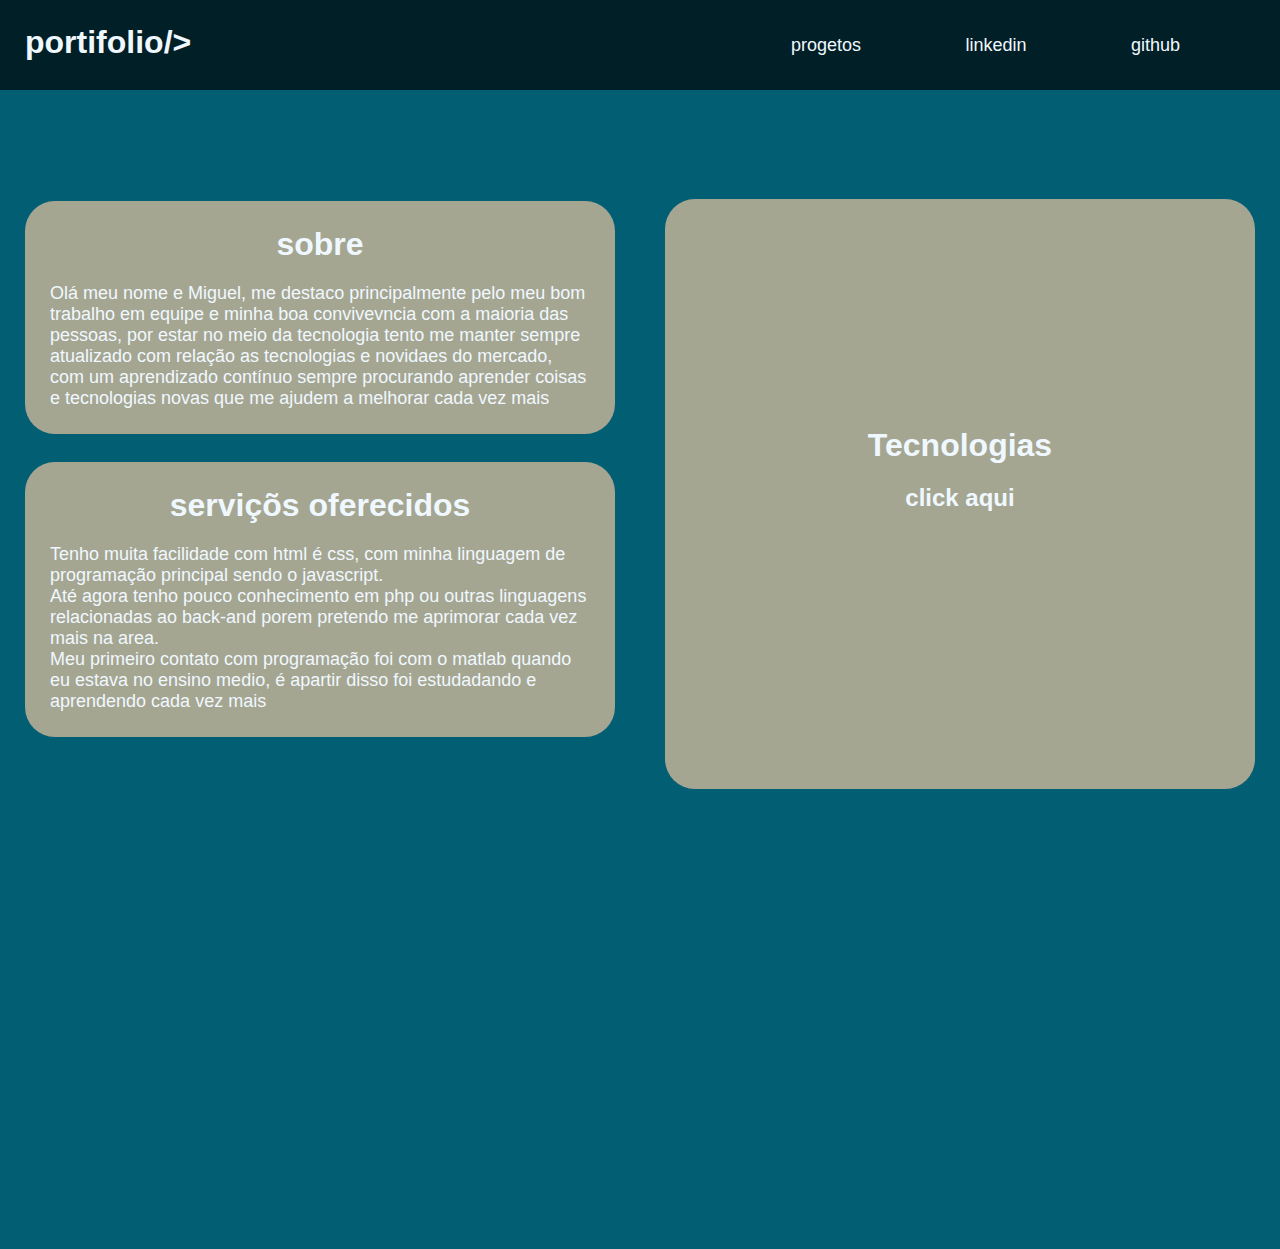
<file: index.html>
<!DOCTYPE html>
<html lang="pt-br">
<head>
    <meta charset="UTF-8">
    <meta http-equiv="X-UA-Compatible" content="IE=edge">
    <meta name="viewport" content="width=device-width, initial-scale=1.0">
    <link rel="stylesheet" href="estilos.css">
    <script src="srcript.js" defer></script>
    <script src="https://ajax.googleapis.com/ajax/libs/jquery/3.2.1/jquery.min.js"></script>
    <title>portifolio</title>
</head>
<body id="page" onscroll="open_ft()">
    <header>
        
        <h1 class="nome">portifolio/></h1>
        
        <nav id="removeBT">
            <ul>
                <a href="prjetos/projetos.html" class="link">progetos</a>
                <a href="https://www.linkedin.com/in/miguel-alves-018357257/" class="link" >linkedin</a>
                <a href="https://github.com/migu3ll1" class="link">github</a>
            </ul>
            <img src="imagens/listed-items_icon-icons.com_53953 (3).png" alt="botão de menu" class="menu_nav" onclick="navBar()">
        </nav>
    </header>
    <div class="nav_mobile">
        <img src="imagens/menu_left_outline_icon_139383.png" alt="icone para fechar o menu" class="bt_menu_remove" onclick="navclose()">
        <div class="nav_links">
            <a href="prjetos/projetos.html" class="links2">progetos</a>
            <a href="https://www.linkedin.com/in/miguel-alves-018357257/" class="links2">linkedin</a>
            <a href="https://github.com/migu3ll1" class="links2">github</a>
        </div>
    </div>

        <section class="area1">
            <div class="sub_ar1" onmouseenter="blurCaixa()" onmouseout="removeblur()">
                <h1 onmouseenter="blurCaixa()" onmouseout="removeblur()">sobre</h1>
                <p onmouseenter="blurCaixa()" onmouseout="removeblur()">Olá meu nome e Miguel, me destaco principalmente pelo meu bom trabalho em equipe e minha boa convivevncia com a maioria das pessoas, por estar no meio da tecnologia tento me manter sempre atualizado com relação as tecnologias e novidaes do mercado, com um aprendizado contínuo sempre procurando aprender coisas e tecnologias novas que me ajudem a melhorar cada vez mais</p>
            </div>
            <div class="sub_ar2" onmouseenter="blurCaixa2()" onmouseout="removeblur2()">
                <h1 onmouseenter="blurCaixa2()" onmouseout="removeblur2()"> serviçõs oferecidos</h1>
                <p onmouseenter="blurCaixa2()" onmouseout="removeblur2()">Tenho muita facilidade com html é css, com minha linguagem de programação principal sendo o javascript.
                    <br>
                    Até agora tenho pouco conhecimento em php ou outras linguagens relacionadas ao back-and porem pretendo me aprimorar cada vez mais na area. 
                    <br>
                    Meu primeiro contato com programação foi com o matlab quando eu estava no ensino medio, é apartir disso foi estudadando e aprendendo cada vez mais</p>
            </div>
        </section>
        <!--caixa de tecnologias-->
        <section class="area2" onclick="tec()" onmouseenter="caixablurTec()" onmouseout="removeblurTec()" >
            <h1 class="titulo">Tecnologias</h1>
            <h2 class="subTitulo">click aqui</h2>
            <div class="ico_tec"  onmouseout="removeblurTec()" onmouseenter="caixablurTec()">
                <article>
                    <a href="" class="tecnologiasIconesLink" onmouseenter="tecInformation1()" onmouseout="removeTecInformation1()">
                        <img  onmouseout="removeblurTec()" onmouseenter="caixablurTec()" class="img_ico" src="imagens/icones tecnologias/file_type_css_icon_130661.png" alt="css">
                    </a>
                    
                    <a href="" class="tecnologiasIconesLink" onmouseenter="tecInformation2()" onmouseout="removeTecInformation2()">
                        <img  onmouseout="removeblurTec()" onmouseenter="caixablurTec()" class="img_ico" src="imagens/icones tecnologias/file_type_html_icon_130541.png" alt="html">
                    </a>
                    
                    <a href="" class="tecnologiasIconesLink" onmouseenter="tecInformation3()" onmouseout="removeTecInformation3()">
                        <img  onmouseout="removeblurTec()" onmouseenter="caixablurTec()" class="img_ico" src="imagens/icones tecnologias/file_type_js_official_icon_130509.png" alt="js">
                    </a>
                </article>
                <article>
                    <a href="" class="tecnologiasIconesLink" onmouseenter="tecInformation4()" onmouseout="removeTecInformation4()">
                        <img  onmouseout="removeblurTec()" onmouseenter="caixablurTec()" class="img_ico" src="imagens/icones tecnologias/file_type_node_icon_130301.png" alt="node">
                    </a>

                    <a href="" class="tecnologiasIconesLink" onmouseenter="tecInformation5()" onmouseout="removeTecInformation5()">
                        <img  onmouseout="removeblurTec()" onmouseenter="caixablurTec()" class="img_ico" src="imagens/icones tecnologias/file_type_php_icon_130266.png" alt="php">
                    </a>

                    <a href="" class="tecnologiasIconesLink" onmouseenter="tecInformation6()" onmouseout="removeTecInformation6()">
                        <img  onmouseout="removeblurTec()" onmouseenter="caixablurTec()" class="img_ico" src="imagens/icones tecnologias/file_type_matlab_icon_130398.png" alt="matlab">
                    </a>
                </article>
            </div>
             <article>
                <!--texto css-->
                <p class="sobreAsTecnologias" id="txtcss">É uma linguagem de estilo (en-US) usada para descrever a apresentação de um documento escrito em html ou xml</p>
                <!--texto html-->
                <p class="sobreAsTecnologias" id="txthtml">É uma linguagem de marcação utilizada na construção de paginas web, documentos html são interpretados por navegadores web </p>
                <!--texto js-->
                <p class="sobreAsTecnologias" id="txtjs">O javascript surgiu como uma tecnologia do lado do navegador para tornar as aplicações web mais dinâmicas</p>
                <!--texto node-->
                <p class="sobreAsTecnologias" id="txtnode">Node.js é um software de codigo aberto, multiplataforma, baseado no interpretador v8 do google e que permite a execução de codigos javascript fora do navegador web</p>
                <!--texto php-->
                <p class="sobreAsTecnologias" id="txtphp">É uma linguagemde do tipo server-side com diversos propósitos. mais sua principal função e gerar codigos dinamicos no site</p>
                <!--texto matlab-->
                <p class="sobreAsTecnologias" id="txtmat">um software com uma linguagem propria voltado para o cálculo numérico</p>

             </article>
        </section>
    <footer class="mostrar">
        <div class="sub_div_ft">
            <p id="txt_ft">entre em contato com qualquer uma das redes sociais disponiveis e vamos trabalhar juntos em projetos que possam revolucionar o mercado, estou pronto para dar meu melhor programando para você</p>
            <!--github-->
            <a href="https://github.com/migu3ll1"><img src="imagens/github_logo_icon_145252.png" alt="icone do github" class="ico"></a>
            <!--linkedin-->
            <a href="https://www.linkedin.com/in/miguel-alves-018357257/"><img src="imagens/linkedin_logo_icon_147268.png" alt="icone do linkedin" class="ico"></a>
        </div>
        <!--fotode perfil--><img src="imagens/WhatsApp Image 2023-04-07 at 08.56.06.jpeg" alt="foto perfil" class="ft_perfil">
        <b><a href="https://www.linkedin.com/in/miguel-alves-018357257/" class="contato_mobile">Entre em contato aqui, é vamos trabalhar juntos</a></b>
    </footer>
</body>
</html>
</file>
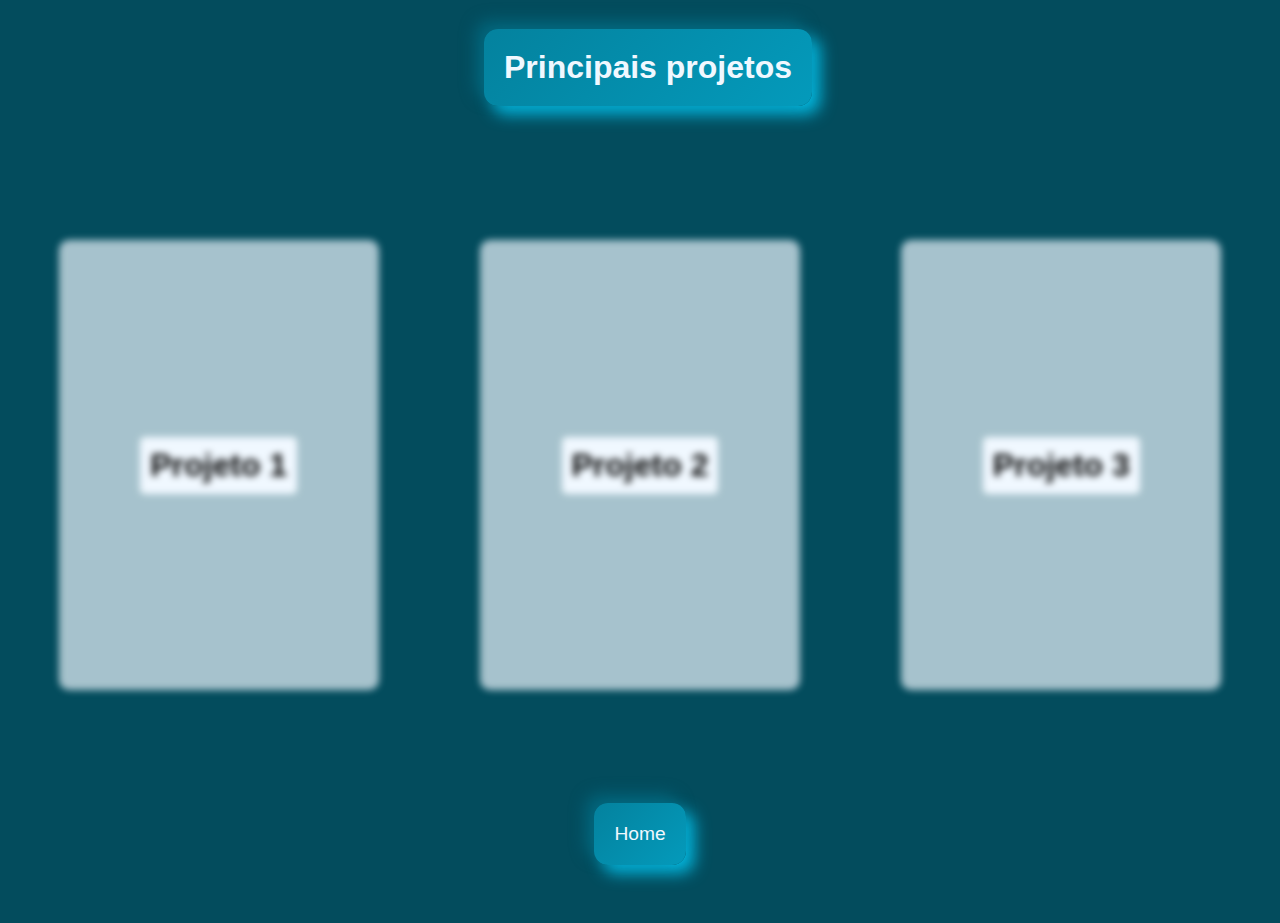
<file: prjetos/projetos.html>
<!DOCTYPE html>
<html lang="pt-br">
<head>
    <meta charset="UTF-8">
    <meta http-equiv="X-UA-Compatible" content="IE=edge">
    <meta name="viewport" content="width=device-width, initial-scale=1.0">
    <link rel="stylesheet" href="estilos.css">
    <script src="script.js"></script>
    <title>Document</title>
</head>
<body>
    <header> <h1 class="titulo">Principais projetos</h1></header>
    <main>
        <div class="pj1">
            <h1 class="t1">Projeto 1</h1>
            <h1 class="embreve1">Em breve</h1>
        </div>
        <div class="pj2">
            <h1 class="t2">Projeto 2</h1>
            <h1 class="embreve2">Em breve</h1>
        </div>
        <div class="pj3">
            <h1 class="t3">Projeto 3</h1>
            <h1 class="embreve3">Em breve</h1>
        </div>
    </main>
    <div class="conteinerBT"> 
        <a href="/index.html">
            <button class="titulo" id="home">Home</button>
        </a>
    </div>
</body>
</html>
</file>
<file: estilos.css>
*{
    padding: 0;
    margin: 0;
    box-sizing: border-box;
}
/* elementos da pagina */

body{
    display: grid;
    grid-template-rows: 10vh 1vh 30vh 30vh 20vh 20vh;
    grid-template-columns: repeat(4,1fr);
    grid-template-areas: 
    'hr hr hr hr'
    'mb mb mb mb'
    'are are ar ar'
    'are are ar ar'
    'ft ft ft ft'
    'ft ft ft ft'
    ;
    grid-gap: 50px;
    background-color: #025E73;
    font-family: Arial, Helvetica, sans-serif;
}
header{
    grid-area: hr;
    background-color: #011F26;
    display: flex;
    justify-content: space-between;
    align-items: center;
    color: aliceblue;
}
.nav_mobile{
    grid-area: mb;
    display: none;
}
.link{
    text-decoration: none;
    margin-right: 100px;
    color: aliceblue;
    font-size: large;
    animation: forwards 1s titulo_tc;
}
.link:hover{
    font-size: larger;
    background-color: aliceblue;
    padding: 15px;
    border-radius: 17px;
    color: #011F26;
    transition: all 0.5s;
}
.nome{
    margin-left: 25px;
    margin-top: 15px;
    position: relative;
    animation: forwards 2s entrada_sub;
}
.nome::after{
    content: " ";
    width: 0;
    height: 2px;
    background-color: aliceblue;
    border-radius: 20px; 
    position: absolute;
    bottom: 0;
    left: 0;
}
.nome:hover::after{
    width: 100%;
    transition: all 1s;
}
footer{
    grid-area: ft;
    background-color: #011F26;
    opacity: 0;
}
.area1{
    grid-area: are;
    margin-left: 25px;
    display: flex;
    flex-direction: column;
    justify-content: space-around;
}
.area2{ 
    grid-area: ar;
    margin-right: 25px;
    padding: 50px;
    background-color: #A5A692;
    display: flex;
    justify-content: center;
    align-items: center;
    flex-direction: column;
    color: aliceblue;
    border-radius: 30px;
    animation: forwards 1s entrada_sub_tec;
    transition: all 0.5s;
}
.area2:hover{
    border: #A5A692 solid 2px;
    transition: all 0.3s;

}
.sub_ar1{
    background-color: #A5A692;
    display: flex;
    justify-content: center;
    align-items: center;
    flex-direction: column;
    padding: 25px;
    border-radius: 30px;
    color: aliceblue;
    margin-bottom: 25px;
    animation: forwards 1.5s entrada_sub;
}
.sub_ar2{
    background-color: #A5A692;
    display: flex;
    justify-content: center;
    align-items: center;
    flex-direction: column;
    padding: 25px;
    border-radius: 30px;
    margin-bottom: 50px;
    color: aliceblue;
    animation: forwards 2.5s entrada_sub;
}
.sub_ar1:hover{
   border: aliceblue solid 1px;
}
.sub_ar2:hover{
    border: aliceblue solid 1px;
}
footer{
    display: flex;
    flex-direction: row;
    align-items: center;
    justify-content: space-around;
    padding: 30px;
    color: aliceblue;
}

.ft_perfil{
    max-width: 300px;
    max-height: 200px;
    border-radius: 10px;
    
}
.ico{
    max-width: 50px;
    max-height: 50px;
    margin-left: 30px;
    margin-top: 15px;
}
.ico:hover{
    border: aliceblue solid 3px;
    border-radius: 100%;
    background-color: aliceblue;
    transform: rotate(360deg);
    max-width: 100px;
    max-height: 70px;
    transition: all 0.7s;
}
p{
    font-size: large;
}
#txt_ft{
    width: 800px;
    margin-bottom: 30px;
    background-color: #a5a69244;
    padding: 10px;
    border-radius: 10px;
}

.ico_tec{
  display: none;
}
.img_ico{
    margin: 20px;
    border-radius: 100%;
    padding: 0;
}
article{
    flex-direction: row;
}
.menu_nav{
    display: none;
}
.contato_mobile{
    display: none;
}
.sobreAsTecnologias{
    display: none;
}
.bt_menu_remove{
    filter: invert();
}
.links2{
    text-align: center;
    font-size: larger;
    text-decoration: none;
    padding: 20px;
    color: aliceblue;
    background-color: #A5A692;
    margin-bottom: 10px;
    width: 100%;
}
h2{
    margin-bottom: 50px;
}
h1{
    margin-bottom: 20px;
}
/*classes aplicadas no javascript*/
.area_tecnologias{
    background-color: rgba(250, 235, 215, 0.295);
    transition: all 0.5s;
    border: #A5A692;
    animation: forwards 1s titulos_tc;
}
.titulo_tecnologias{
  display: none;
}
.tecnologias{
    display: block;
    display: flex;
    justify-content: space-around;
    align-items: center;
    flex-direction: column;
    
}
.tecnologiasIconesLink{
    text-decoration: none;
    padding: 0;
}
.img_ico:hover{
    transition:all .5s;
    padding: 20px;
    background-color: #011F26;
    border-radius: 10px; 
}
.sobreTec{
    display: block;
}
.navMobileOpem{
    display: block;
}
.links_navMB{
    display: flex;
    flex-direction: column;
    align-items: center;
    justify-content: center;
}
.removebt{
    display: none;
}
.blurcx{
    filter: blur(2px);
}
.blurNone{
    filter: blur(0);
}
/*animações*/
@keyframes titulos_tc{
    0%{
        display: flex;
        justify-content: center;
        align-items: center;
        

    }
    100%{
        display: flex;
        justify-content: flex-start;
        align-items: center;
        flex-direction: column;
    
    }
}
@keyframes titulo_tc{
    0%{
        opacity: 1;
    }
    30%{
        opacity: 0;
    }
    50%{
        opacity: 0.5;
    }
    100%{
        opacity: 1;
    }
}
@keyframes entrada_sub{
    from{
        transform: translateX(-1000px);
        opacity: 0;
    }
    to{
        transform: translateX(0);
        opacity: 1;
    }
}
@keyframes entrada_sub_tec{
    from{
        transform: translateX(1000px);
        opacity: 0;
    }
    to{
        transform: translateX(0);
        opacity: 1;
    }
}

/*responsividade*/
@media (max-width: 680px){
    
    body{
        display: flex;
        flex-direction: column;
    }
    /*header*/
    .nome{
        margin-left: 10px;
        font-size: xx-large;
    }
    header{
        height: 15vh;
        width: 100%;
    }
    ul{
        display: none;
    }
    .menu_nav{
        display: block;
        max-width: 20vw;
        max-height: 16vh;
        margin-right: 20px;
        filter: invert();
    }
    /*main*/
    h2{
        display: none;
    }
    .area1{
        margin-left:3vw;
    }
    .area2{
        margin-right: 3vw;
    }
    .sub_ar1{
        margin: auto;
        margin-bottom: 20px;
        text-align: center;
    }
    .sub_ar2{
        margin: auto;
        text-align: center;
    }
    .area2{
        margin-left: 5vw;
    }
    article{
        display: flex;
        flex-direction: row;
    }
    .titulo_tecnologias{
        margin-bottom: 10px;
    }
    /*footer*/
    #txt_ft{
        width: 70vw;
    }
    footer{
        display: flex;
        flex-direction: column;
        justify-content: space-around;

    }
    .ico{
        display: none;
    }
    .contato_mobile{
        display: block;
        text-decoration: none;
        color: #025E73;
        margin-top: 20px;
        background-color: aliceblue;
        padding: 15px;
        border-radius: 5px;
        text-align: center;
    }
}

@media (max-width:864px){
    body{
        display: flex;
        flex-direction: column;
    }
    /*header*/
    header{
        height: 17vh;
        align-items: center;
    }
    ul{
        margin-left: 15px;
    }
    .nome{
        margin: 0;
        margin-left: 10px;
    }
    /*main*/
    .sub_ar1{
        margin-right: 3vw;
        margin-bottom: 20px;
        text-align: center;
    }
    .sub_ar2{
        margin-right: 3vw;
        margin-bottom: 20px;
        text-align: center;
    }
    .area2{
        margin-left: 3vw;
    }
    .titulo_tecnologias{
        margin-bottom: 10px;
    }
    /*footer*/
    #txt_ft{
        width: 50vw;
    }
    .ft_perfil{
        max-width: 200px;
        max-height: 150;
    }
}
@media(max-width:971px){
    article{
        display: flex;
        flex-direction: row;
    }
}
@media(max-width:1024px){
    body{
        grid-gap: 80px;
    }
    /*header*/
    .nome{
        margin:0;
        margin-left: 10px;
    }
    header{
        height: 15vh;
    }
    /*main*/
    .sub_ar2{
        margin-top: 10px;
        padding: 15px;
        text-align: center;
    }
    .sub_ar1{
        padding: 15px;
        text-align: center;
    }
    .titulo_tecnologias{
        margin-bottom: 20px;
    }
    /*footer*/
    #txt_ft{
        width: 60vw;
    }
}
</file>
<file: prjetos/estilos.css>
body{
    background-color: #034c5d;
    overflow-x: hidden;
    font-family: sans-serif;
}
.titulo{
    border-radius: 14px;
    background: linear-gradient(315deg, #049abb, #04829e);
    box-shadow:  -8px -8px 16px #03667c,
                 8px 8px 16px #05bae2;
    padding: 20px;
    text-decoration: none;
    border:0;
    text-align: center;
}
main{
    display: flex;
    justify-content: space-around;
    align-items: center;
    height: 75vh;
}
header{
    display: flex;
    color: aliceblue;
    justify-content: center;
    align-items: center;
    width: 100vw;
    margin: auto;
}
.pj1{
    display: flex;
    justify-content: center;
    align-items: center;
    height: 50vh;
    width: 25vw;
    background-color: rgba(240, 248, 255, 0.692);
    filter: blur(3.5px);
    border-radius: 10px;
}
.pj1:hover{
    filter: blur(0);
    transition: all .3s;
}
.pj2{
    display: flex;
    justify-content: center;
    align-items: center;
    height: 50vh;
    width: 25vw;
    background-color: rgba(240, 248, 255, 0.692);
    filter: blur(3.5px);
    border-radius: 10px;
}
.pj2:hover{
    filter: blur(0);
    transition: all .3s;
}
.pj3{
    display: flex;
    justify-content: center;
    align-items: center;
    height: 50vh;
    width: 25vw;
    background-color: rgba(240, 248, 255, 0.692);
    filter: blur(3.5px);
    border-radius: 10px;
}
.pj3:hover{
    filter: blur(0);
    transition: all .3s;
}
.conteinerBT{
    display: flex;
    width: 100%;
    justify-content: center;
    align-items: center;
}
button{
    margin-bottom: 50px;
    font-size: larger;
    color: aliceblue;
}
button:hover{
    transition: all 1s;
    padding: 25px;
    font-size: x-large;
}
.embreve1{
    display: none;
    width: 100%;
    text-align: center;
    color: aliceblue;
    background-color: #04829e;
    border-radius: 0;
}
.embreve2{
    display: none;
    width: 100%;
    text-align: center;
    color: aliceblue;
    background-color: #04829e;
    border-radius: 0;
}
.embreve3{
    display: none;
    width: 100%;
    text-align: center;
    color: aliceblue;
    background-color: #04829e;
    border-radius: 0;
}
h1{
    background-color: aliceblue;
    padding: 10px;
    border-radius: 5px;
}
/*animações aplicadas no javascript*/
@keyframes abertura {
    from{
        transform: rotateY(0);
    }
    to{
        transform: rotateY(180deg);
    }
}
@keyframes reset {
    from{
        transform: rotateX(0);
    }
    to{
        transform: rotateX(180deg);
    }
}
.abertura{
    animation: forwards 1s abertura;
}
.reset{
    animation: forwards 1s reset;
}
.txtsec{
    transition:all .5s;
    transform: rotateX(180deg);
    display: block;
}
.embrevesec{
    transform: rotateY(180deg);
    display: block;
    transition: all .5s;
}
.txtsome{
    display: none;
}

/*responsividade*/
@media (max-width:1024px){
    main{
        display: flex;
        flex-direction: column;
    }
    .pj1{
        width: 90%;
        height: 90%;
    }
    .pj2{
        margin-top: 20px;
        margin-bottom: 20px;
        width: 90%;
        height: 90%;
    }
    .pj3{
        width: 90%;
        height: 90%;
        margin-bottom: 30px;
    }
    header{
        width: 90%;
        padding-bottom: 30px;
    }
}
@media (max-width:500px){
    .pj1{
        filter: blur(0);
    }
    .pj2{
        filter: blur(0);
    }
    .pj3{
       filter: blur(0);
    }
}
</file>
